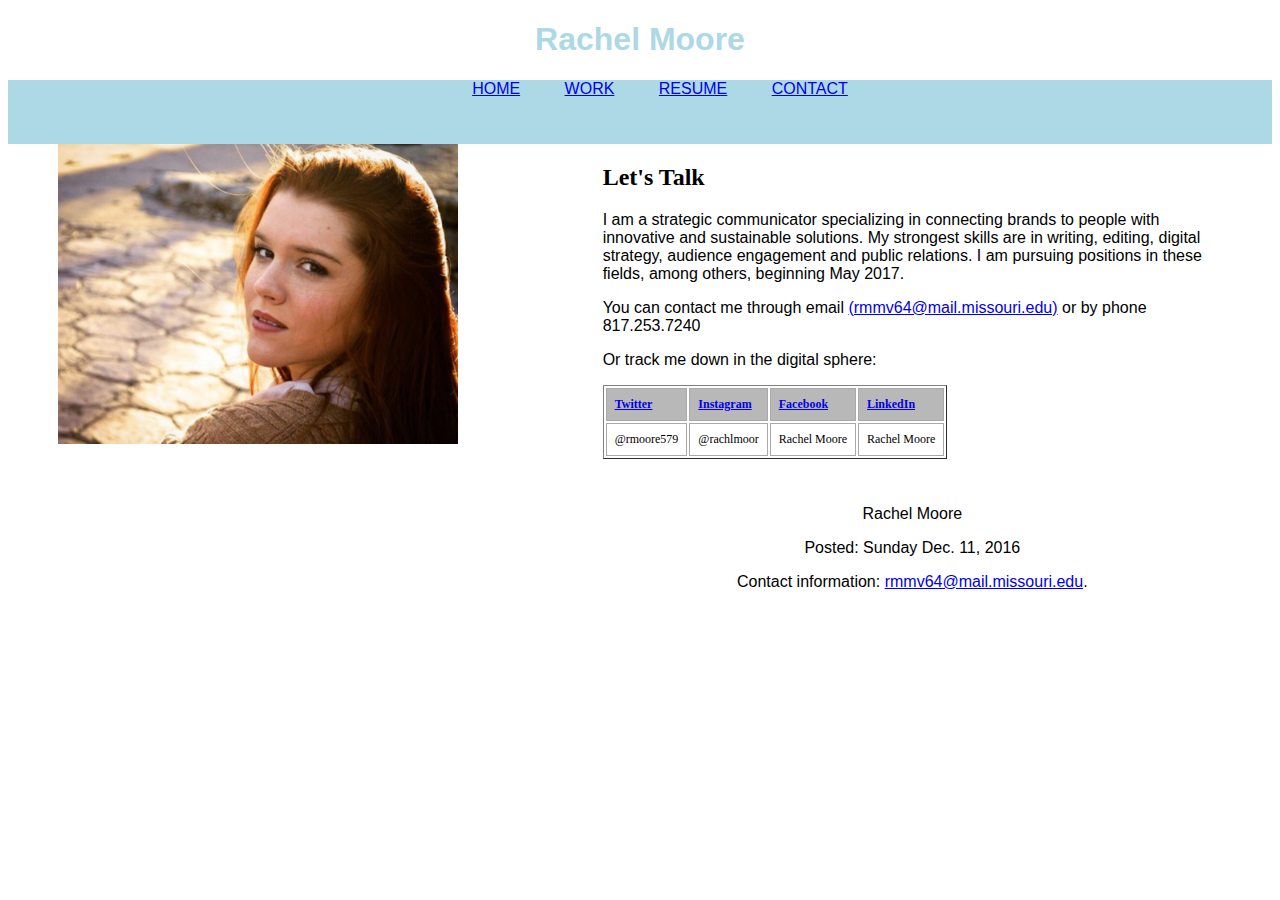
<file: contact.html>
<!DOCTYPE html>
<html lang="en">
<head>
<title>Rachel Moore's Final Project</title>
<meta charset="utf-8">

<!---Common css--->
<link href="css/stylesheet.css" rel="stylesheet" type="text/css" />
</head>
<body>

<header>
  <h1>Rachel Moore</h1>
</header>

<div id="navbar">
  <ul>
    <li><a href="index.html">HOME</a></li>
    <li><a href="work.html">WORK</a></li>
    <li><a href="resume.html">RESUME</a></li>
    <li><a href="contact.html">CONTACT</a></li>
  </ul>
</div>

<img src="images/headshot2.png" alt="headshot2">

<div id="contact-text">
<h2>Let's Talk</h2>
<p>I am a strategic communicator specializing in connecting brands to people with innovative and sustainable solutions. My strongest skills are in writing, editing, digital strategy, audience engagement and public relations. I am pursuing positions in these fields, among others, beginning May 2017.</p>
<p>You can contact me through email <a href="mailto:rmmv64@mail.missouri.edu">(rmmv64@mail.missouri.edu)</a> or by phone 817.253.7240</p>
<p>Or track me down in the digital sphere:

<table class="tftable" border="1">
    <tr><th><a href="https://twitter.com/rmoore579?lang=en">Twitter</a></th><th><a href="https://www.instagram.com/rachlmoor/">Instagram</a></th><th><a href="https://www.facebook.com/rachel.moore.146">Facebook</a></th><th><a href="https://www.linkedin.com/in/rachelmmoore">LinkedIn</a></th></tr>
    <tr><td>@rmoore579</td><td>@rachlmoor</td><td>Rachel Moore</td><td>Rachel Moore</td></tr>
</table>

<footer>
  <p>Rachel Moore</p>
  <p>Posted: Sunday Dec. 11, 2016</p>
  <p>Contact information: <a href="mailto:rmmv64@mail.missouri.edu">rmmv64@mail.missouri.edu</a>.</p>
</footer>

</body>
</html>
</file>
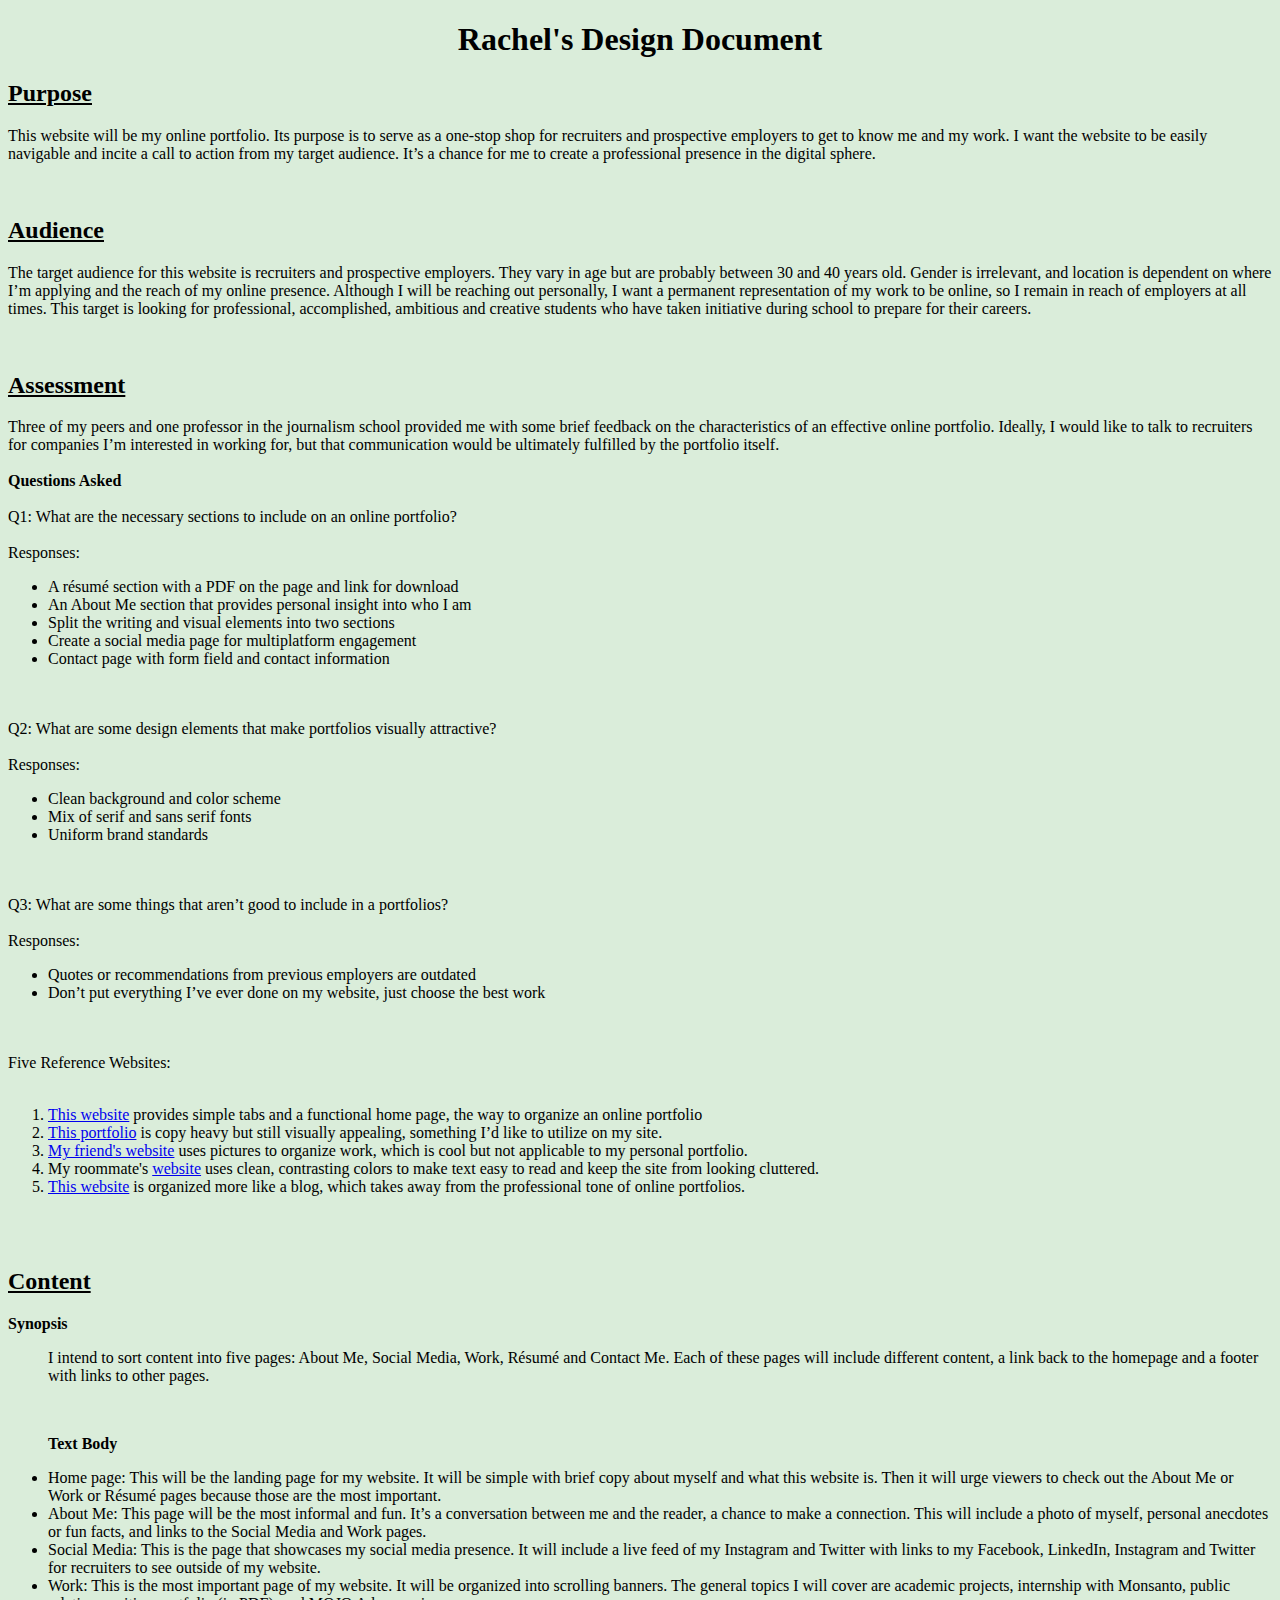
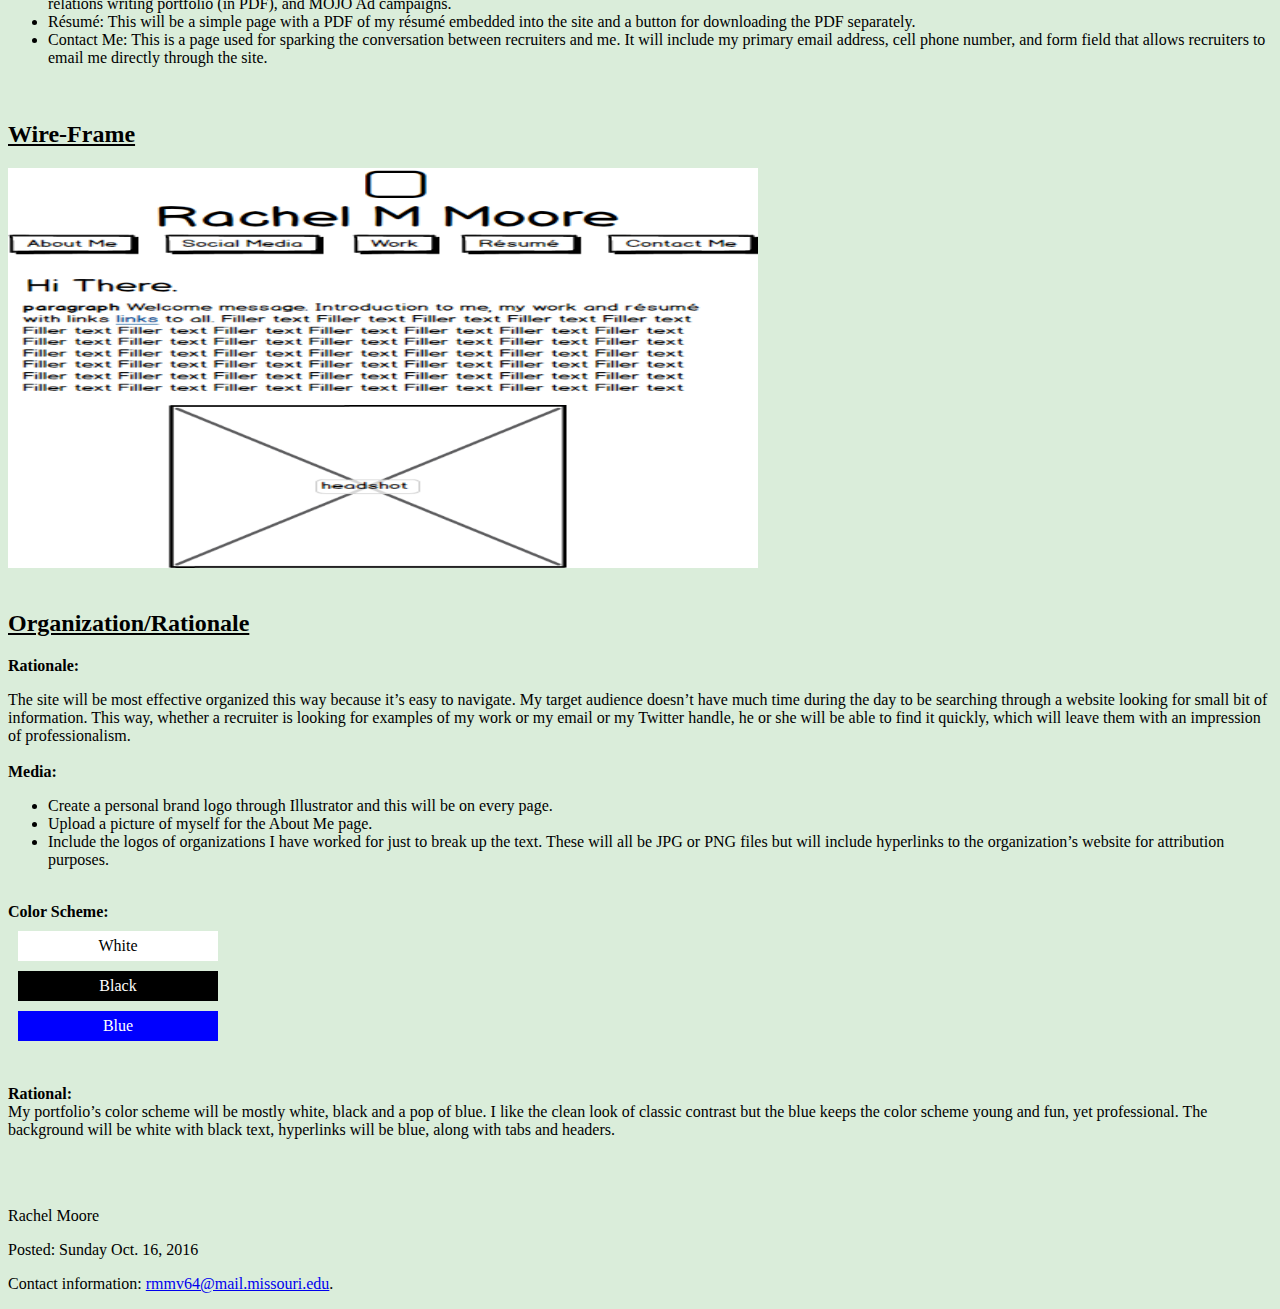
<file: design.html>
<!DOCTYPE html>
<html lang="en">
<head>
<title>Rachel's Design Document</title>
<meta charset="utf-8">
<style>
body {
    background-color:#daedda;
}

li.a {
	list-style-type: circle;
}
h1.a {
	text-align: center;
}
</style>
</head>
<body>
<h1 class="a"> Rachel's Design Document </h1>
<h2> <u>Purpose</u> </h2>
<p> This website will be my online portfolio. Its purpose is to serve as a one-stop shop for recruiters and prospective employers to get to know me and my work. I want the website to be easily navigable and incite a call to action from my target audience. It’s a chance for me to create a professional presence in the digital sphere. </p><br>


<h2> <u>Audience</u> </h2>

<p> The target audience for this website is recruiters and prospective employers. They vary in age but are probably between 30 and 40 years old. Gender is irrelevant, and location is dependent on where I’m applying and the reach of my online presence. Although I will be reaching out personally, I want a permanent representation of my work to be online, so I remain in reach of employers at all times.  This target is looking for professional, accomplished, ambitious and creative students who have taken initiative during school to prepare for their careers.  </p><br>

<h2> <u>Assessment</u> </h2>
<p> Three of my peers and one professor in the journalism school provided me with some brief feedback on the characteristics of an effective online portfolio. Ideally, I would like to talk to recruiters for companies I’m interested in working for, but that communication would be ultimately fulfilled by the portfolio itself.  <br><br>

<b> Questions Asked</b>
<br><br>
Q1: What are the necessary sections to include on an online portfolio? <br><br>
Responses: <br>
<ul>
	<li> A résumé section with a PDF on the page and link for download </li>
	<li> An About Me section that provides personal insight into who I am  </li>
	<li> Split the writing and visual elements into two sections </li>
	<li> Create a social media page for multiplatform engagement </li>
  <li> Contact page with form field and contact information </li>
</ul><br><br>
Q2: What are some design elements that make portfolios visually attractive? <br><br>
Responses: <br>
<ul>
	<li> Clean background and color scheme  </li>
	<li> Mix of serif and sans serif fonts </li>
	<li> Uniform brand standards  </li>
</ul><br><br>
Q3: What are some things that aren’t good to include in a portfolios? <br><br>
Responses: <br>
<ul>
	<li> Quotes or recommendations from previous employers are outdated </li>
	<li> Don’t put everything I’ve ever done on my website, just choose the best work  </li>
</ul><br><br>
Five Reference Websites:<br><br>
<ol>
	<li> <a href="http://www.rosemcman.us/  ">This website</a> provides simple tabs and a functional home page, the way to organize an online portfolio </li>
	<li> <a href="http://haydenlew.is/">This portfolio</a> is copy heavy but still visually appealing, something I’d like to utilize on my site. </li>
	<li> <a href="http://catalinacosta.com">My friend's website</a> uses pictures to organize work, which is cool but not applicable to my personal portfolio. </li>
	<li> My roommate's <a href="http://michealasosby.com/">website</a> uses clean, contrasting colors to make text easy to read and keep the site from looking cluttered. </li>
	<li> <a href="http://www.lilyzacharias.com/">This website</a> is organized more like a blog, which takes away from the professional tone of online portfolios. </li>
</ol><br><br>

<h2> <u>Content</u> </h2>
<p> <b>Synopsis</b><br> </p>
	<ul>
<p> I intend to sort content into five pages: About Me, Social Media, Work, Résumé and Contact Me. Each of these pages will include different content, a link back to the homepage and a footer with links to other pages. </p><br>
<p> <b>Text Body</b><br> </p>
    <li>Home page: This will be the landing page for my website. It will be simple with brief copy about myself and what this website is. Then it will urge viewers to check out the About Me or Work or Résumé pages because those are the most important.</li>
    <li>About Me: This page will be the most informal and fun. It’s a conversation between me and the reader, a chance to make a connection. This will include a photo of myself, personal anecdotes or fun facts, and links to the Social Media and Work pages.</li>
    <li>Social Media: This is the page that showcases my social media presence. It will include a live feed of my Instagram and Twitter with links to my Facebook, LinkedIn, Instagram and Twitter for recruiters to see outside of my website. </li>
    <li>Work: This is the most important page of my website. It will be organized into scrolling banners. The general topics I will cover are academic projects, internship with Monsanto, public relations writing portfolio (in PDF), and MOJO Ad campaigns. </li>
    <li>Résumé: This will be a simple page with a PDF of my résumé embedded into the site and a button for downloading the PDF separately. </li>
    <li>Contact Me: This is a page used for sparking the conversation between recruiters and me. It will include my primary email address, cell phone number, and form field that allows recruiters to email me directly through the site. </li>
    </ul>
<br>
<h2> <u>Wire-Frame</u> </h2>
<img src="wireframe.png" alt="frame" height="400" width="750"><br>
<br>
<h2> <u>Organization/Rationale</u> </h2>
<p><b> Rationale: </b><br></p>
	The site will be most effective organized this way because it’s easy to navigate. My target audience doesn’t have much time during the day to be searching through a website looking for small bit of information. This way, whether a recruiter is looking for examples of my work or my email or my Twitter handle, he or she will be able to find it quickly, which will leave them with an impression of professionalism. <br><br>
	<b>Media:</b><br>
	<ul>
		<li>Create a personal brand logo through Illustrator and this will be on every page.</li>
		<li>Upload a picture of myself for the About Me page.</li>
		<li>Include the logos of organizations I have worked for just to break up the text. These will all be JPG or PNG files but will include hyperlinks to the organization’s website for attribution purposes.</li>
	</ul>
<br><b>Color Scheme:</b><br>
<div style="background-color: #FFFFFF; text-align: center; color:#000;line-height: 30px; width: 200px; margin: 10px;"> White </div>

<div style="background-color: #000000; text-align: center; color:#FFF;line-height: 30px; width: 200px; margin: 10px;"> Black </div>

<div style="background-color: #0000FF; text-align: center; color:#FFF;line-height: 30px; width: 200px; margin: 10px;"> Blue </div>
<br>
<p><b> Rational: </b><br>
	My portfolio’s color scheme will be mostly white, black and a pop of blue. I like the clean look of classic contrast but the blue keeps the color scheme young and fun, yet professional. The background will be white with black text, hyperlinks will be blue, along with tabs and headers. <br><br></p>
<br>
<footer>
  <p>Rachel Moore</p>
  <p>Posted: Sunday Oct. 16, 2016</p>
  <p>Contact information: <a href="mailto:rmmv64@mail.missouri.edu">rmmv64@mail.missouri.edu</a>.</p>
</footer>
</body>

</html>
</file>
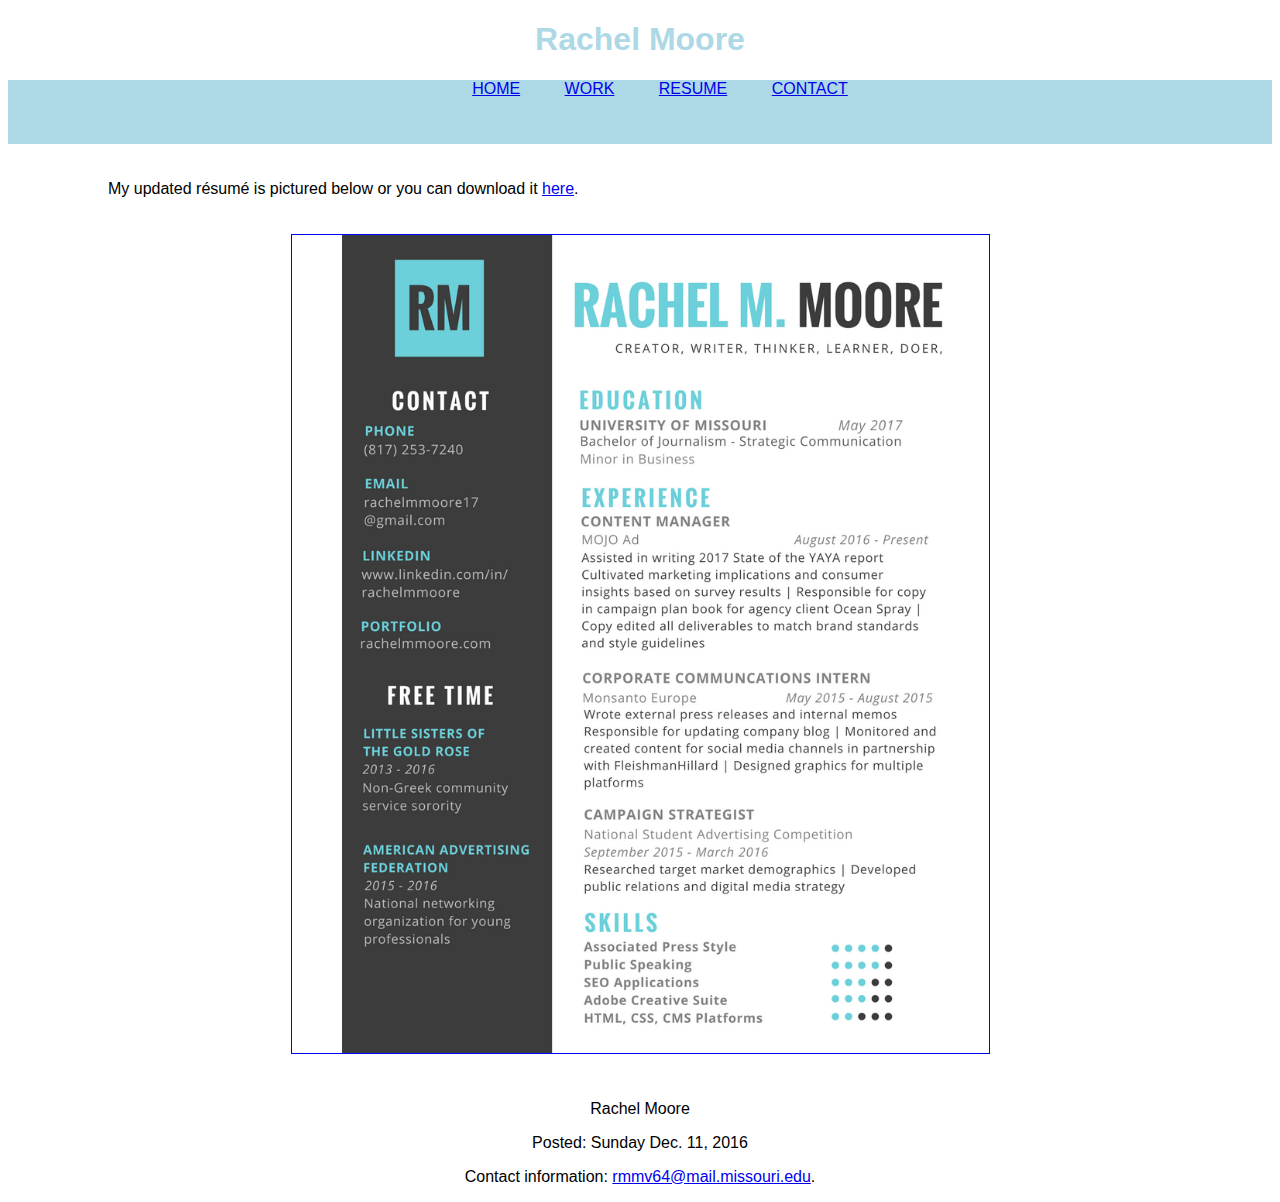
<file: resume.html>
<!DOCTYPE html>
<html lang="en">
<head>
<title>Rachel Moore's Final Project</title>
<meta charset="utf-8">

<!---Common css--->
<link href="css/stylesheet.css" rel="stylesheet" type="text/css" />
</head>
<body>

<header>
  <h1>Rachel Moore</h1>
</header>

<div id="navbar">
  <ul>
    <li><a href="index.html">HOME</a></li>
    <li><a href="work.html">WORK</a></li>
    <li><a href="resume.html">RESUME</a></li>
    <li><a href="contact.html">CONTACT</a></li>
  </ul>
</div>

<div id="resume-text">
  <p>My updated résumé is pictured below or you can download it <a href="https://drive.google.com/file/d/0Bz5JkXLtb6OfQzc5X2FLd1VLZkU/view?usp=sharing">here</a>.</p>
</div>

<div id="resume">
  <img src="images/resume1.png">
</div>


<footer>
  <p>Rachel Moore</p>
  <p>Posted: Sunday Dec. 11, 2016</p>
  <p>Contact information: <a href="mailto:rmmv64@mail.missouri.edu">rmmv64@mail.missouri.edu</a>.</p>
</footer>

</body>
</html>
</file>
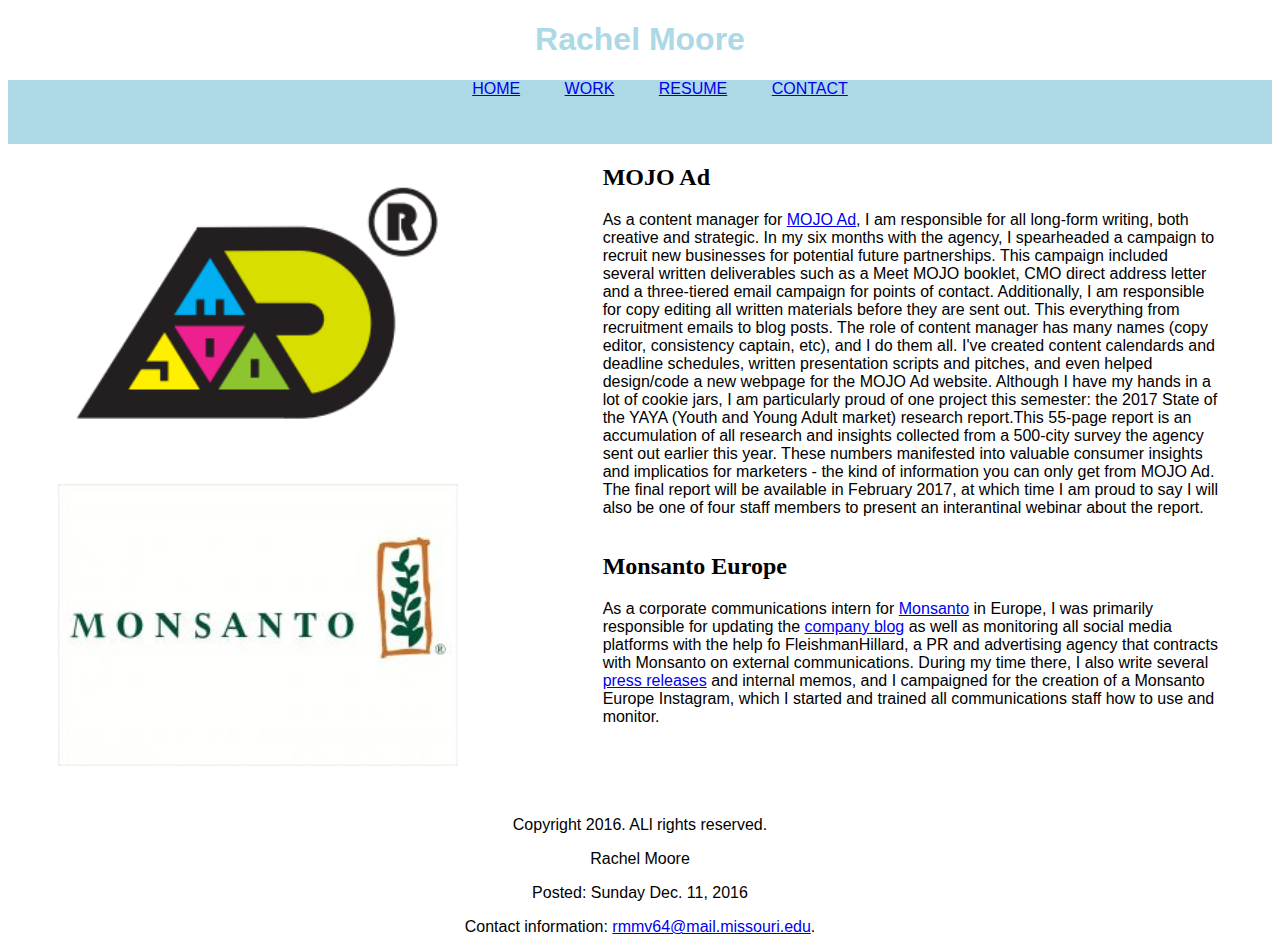
<file: work.html>
<!DOCTYPE html>
<html lang="en">
<head>
<title>Rachel Moore's Final Project</title>
<meta charset="utf-8">

<!---Common css--->
<link href="css/stylesheet.css" rel="stylesheet" type="text/css" />
</head>
<body>

<header>
  <h1>Rachel Moore</h1>
</header>

<div id="navbar">
  <ul>
    <li><a href="index.html">HOME</a></li>
    <li><a href="work.html">WORK</a></li>
    <li><a href="resume.html">RESUME</a></li>
    <li><a href="contact.html">CONTACT</a></li>
  </ul>
</div>

  <img src="images/MOJOlogo.png" alt="MOJO">

<div id="work-text">
  <h2>MOJO Ad</h2>
  <p>As a content manager for <a href="https://mojo-ad.com/">MOJO Ad</a>, I am responsible for all long-form writing, both creative and strategic. In my six months with the agency, I spearheaded a campaign to recruit new businesses for potential future partnerships. This campaign included several written deliverables such as a Meet MOJO booklet, CMO direct address letter and a three-tiered email campaign for points of contact. Additionally, I am responsible for copy editing all written materials before they are sent out. This everything from recruitment emails to blog posts. The role of content manager has many names (copy editor, consistency captain, etc), and I do them all. I've created content calendards and deadline schedules, written presentation scripts and pitches, and even helped design/code a new webpage for the MOJO Ad website. Although I have my hands in a lot of cookie jars, I am particularly proud of one project this semester: the 2017 State of the YAYA (Youth and Young Adult market) research report.This 55-page report is an accumulation of all research and insights collected from a 500-city survey the agency sent out earlier this year. These numbers manifested into valuable consumer insights and implicatios for marketers - the kind of information you can only get from MOJO Ad. The final report will be available in February 2017, at which time I am proud to say I will also be one of four staff members to present an interantinal webinar about the report.</p>
</div>

<div id="work-text">
  <h2>Monsanto Europe</h2>
  <p>As a corporate communications intern for <a href="http://www.monsanto.com/pages/default.aspx">Monsanto</a> in Europe, I was primarily responsible for updating the <a href="http://monsantoblog.eu/">company blog</a> as well as monitoring all social media platforms with the help fo FleishmanHillard, a PR and advertising agency that contracts with Monsanto on external communications. During my time there, I also write several <a href="http://www.businesswire.com/news/home/20150604006586/en/Monsanto-Ranks-Workplaces-Europe">press releases</a> and internal memos, and I campaigned for the creation of a Monsanto Europe Instagram, which I started and trained all communications staff how to use and monitor.
</div>

<img src="images/MonsantoLogo.jpg" alt="Monsanto">

<footer>
  <p>Copyright 2016. ALl rights reserved.</p>
  <p>Rachel Moore</p>
  <p>Posted: Sunday Dec. 11, 2016</p>
  <p>Contact information: <a href="mailto:rmmv64@mail.missouri.edu">rmmv64@mail.missouri.edu</a>.</p>
</footer>

</body>
</html>
</file>
<file: css/stylesheet.css>
#navbar li {
  display: inline;
  padding: 20px;
}

#navbar {
  text-align: center;
  padding-bottom: 30px;
}

#navbar {
    background-color: #ADD8E6;
}

#navbar {
    font-family: "Arial Black", Gadget, sans-serif;
}

header {
  width: 100%;
}

header h1 {
  color: #ADD8E6;
  text-align: center;
  font-family: "Arial Black", Gadget, sans-serif;
}

img {
  width: 50%;
  padding-left: 50px;
  padding-right: 15px;
  max-width: 400px;
  height: auto;
  position: relative;
}

#about-text {
  width: 49%;
  padding-left: 5px;
  padding-right: 50px;
  float:right;
  clear: both;
}

#about-text h2 p {
  clear: both;
}

#resume {
  width: 100%;
  margin: auto;
}

#resume img {
  max-width: 700px;
  margin: auto;
  display: block;
  border: 1px solid blue;
}

#resume-text {
  padding-bottom:20px;
  padding-left: 100px;
  padding-top: 20px;
}

footer {
  text-align: center;
  padding-top: 30px;
}

#contact-text {
  width: 49%;
  padding-left: 5px;
  padding-right: 50px;
  float:right;
  clear: both;
}

#work-text {
  width: 49%;
  padding-left: 5px;
  padding-right: 50px;
  float:right;
  clear: both;
}

#work-text h2 p {
  clear: both;
}

p {
    font-family: "Trebuchet MS", Helvetica, sans-serif;
}

<style type="text/css">
  .tftable {font-size:12px;color:#333333;width:100%;border-width: 1px;border-color: #a9a9a9;border-collapse: collapse;}
  .tftable th {font-size:12px;background-color:#b8b8b8;border-width: 1px;padding: 8px;border-style: solid;border-color: #a9a9a9;text-align:left;}
  .tftable tr {background-color:#ffffff;}
  .tftable td {font-size:12px;border-width: 1px;padding: 8px;border-style: solid;border-color: #a9a9a9;}
  .tftable tr:hover {background-color:#ffff99;}
</style>
</file>
